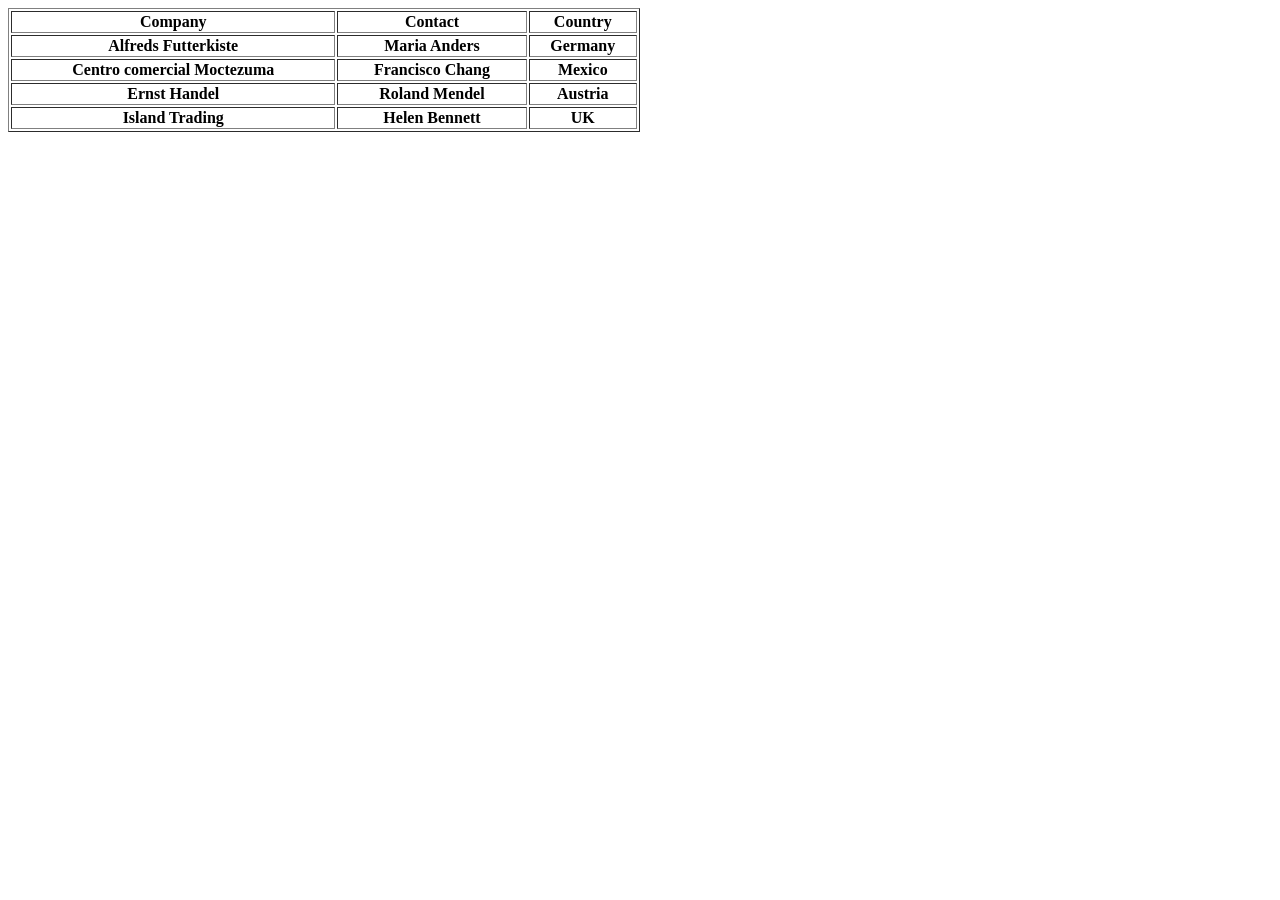
<file: devoire.html>
<!DOCTYPE html>
<html lang="en">
<head>
    <meta charset="UTF-8">
    <meta name="viewport" content="width=device-width, initial-scale=1.0">
    <title>Document</title>
</head>
<body>
    <table width="50%" border="1">
        <thead>
        <tr>
            <th>Company</th>
            <th>Contact</th>
            <th>Country</th>
        </tr>
        </thead>
        
        <tbody>
         <tr>
            <th>Alfreds Futterkiste</th>
            <th>Maria Anders</th>
            <th>Germany</th>
         </tr>
        <tr>
            <th>Centro comercial Moctezuma</th>
            <th>Francisco Chang</th>
            <th>Mexico</th>
        </tr>
        <tr>
            <th>Ernst Handel</th>
            <th>Roland Mendel</th>
            <th>Austria</th>
        </tr>
        <tr>
            <th>Island Trading</th>
            <th>Helen Bennett</th>
            <th>UK</th>
        </tr>
        </tbody> 
    </table>
</body>
</html>
</file>
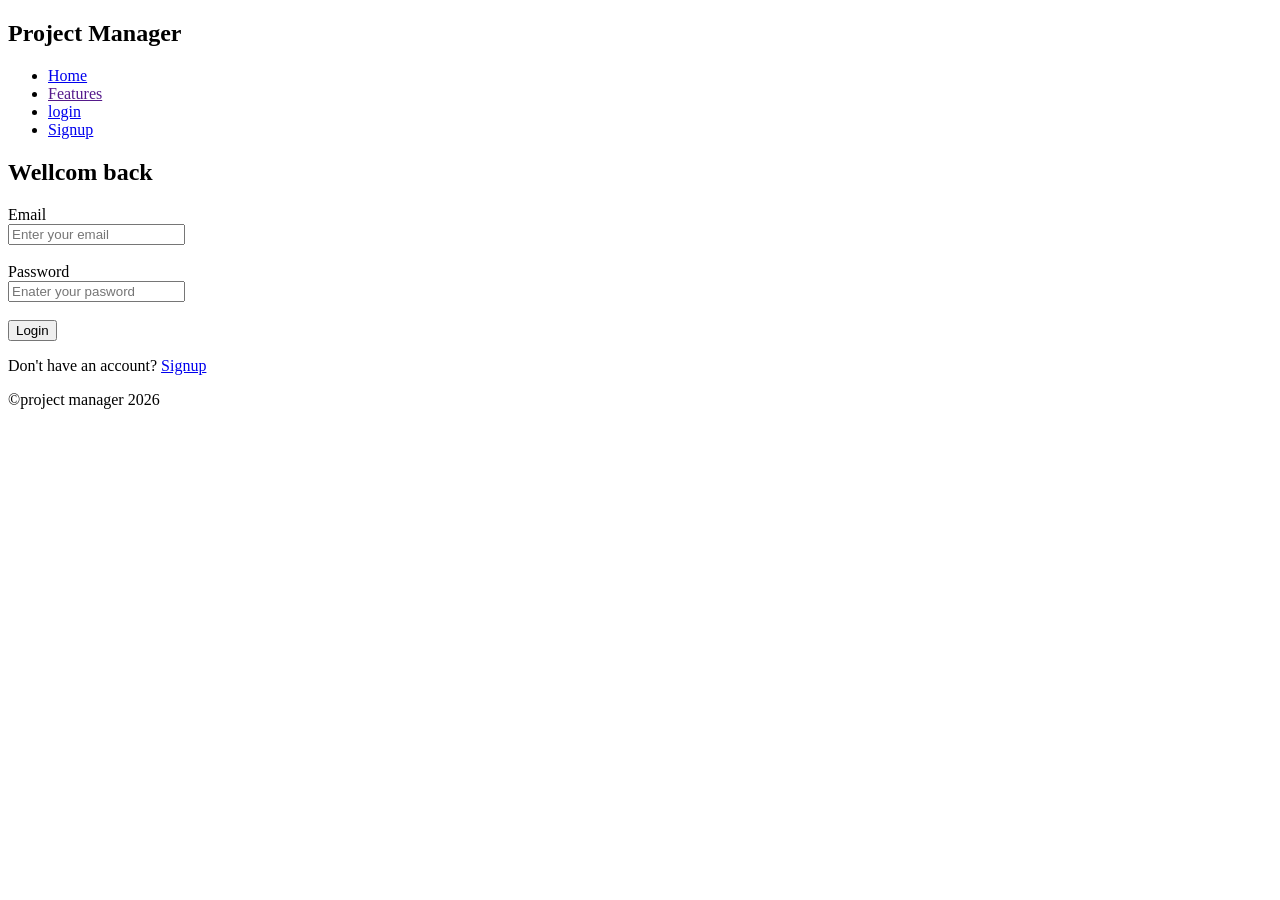
<file: login.html>
<!DOCTYPE html>
<html lang="en">
<head>
    <meta charset="UTF-8">
    <meta name="viewport" content="width=device-width, initial-scale=1.0">
    <title>login page</title>
</head>
<body>
     <!-- navbar -->
     <header>
        <nav>
            <h2>Project Manager</h2>

            <ul>
                <li><a href="index.html">Home</a></li>
                <li><a href="">Features</a></li>
                <li><a href="login.html">login</a></li>
                <li><a href="signup.html">Signup</a></li>
            </ul>
        </nav>
     </header>
      
     <main>
        <section>
            <h2>Wellcom back</h2>

            <form action="">
                <label for="Email">Email</label>
                <br>
                <input type="email" name="" id="" placeholder="Enter your email" required>
            <br><br>
                <label for="Password">Password</label>
                <br>
                <input type="password" placeholder="Enater your pasword" required>
                <br><br>
                <button type="submit">Login</button>
            </form>

            <p>Don't have an account?
                <a href="signup.html">Signup</a>
            </p>
           
        </section>
     </main>

      <footer>
        <p>&COPY;project manager 2026</p>
      </footer>
</body>
</html>
</file>
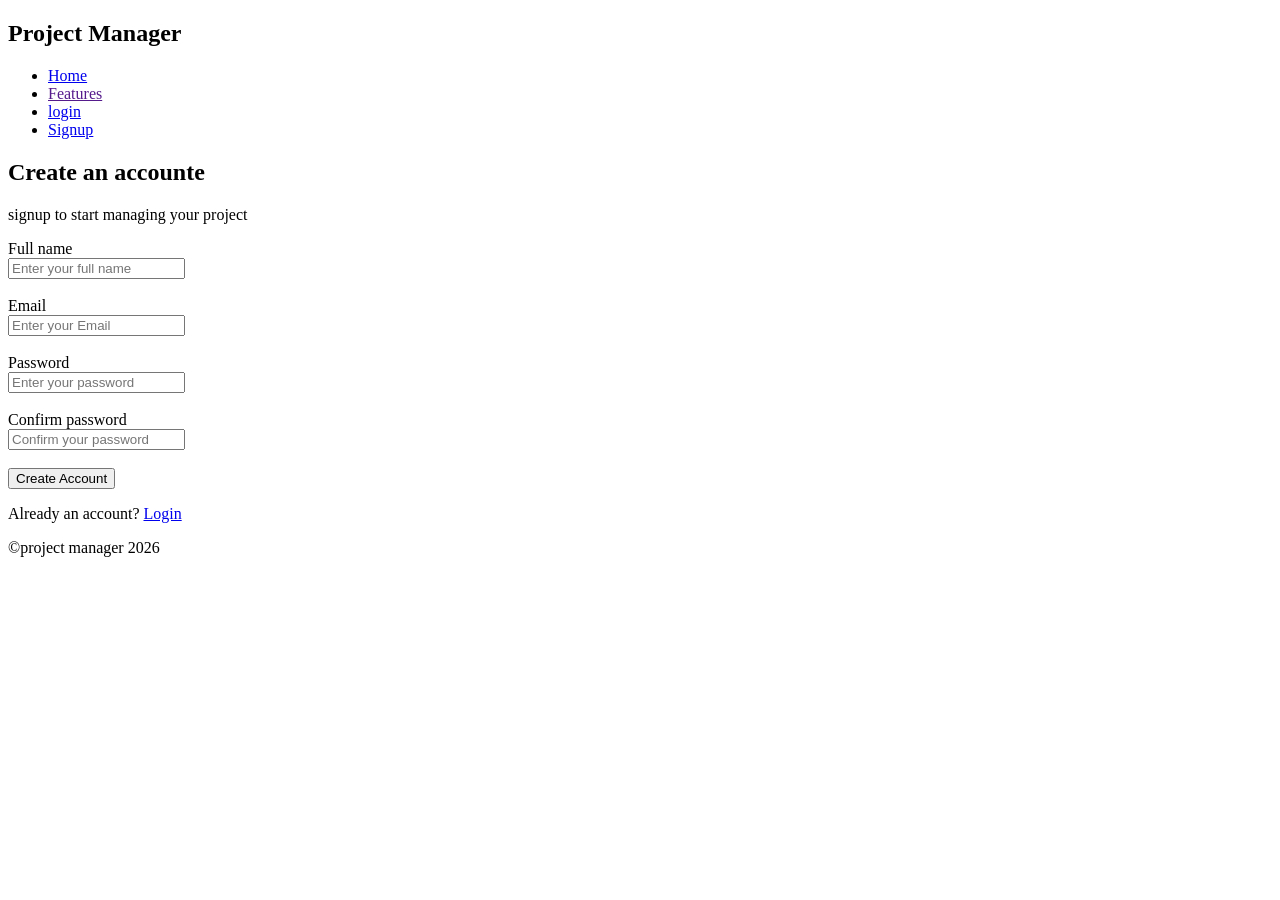
<file: signup.html>
<!DOCTYPE html>
<html lang="en">
<head>
    <meta charset="UTF-8">
    <meta name="viewport" content="width=device-width, initial-scale=1.0">
    <title>signup page</title>
</head>
<body>
    <!-- navbar -->
     <header>
        <nav>
            <h2>Project Manager</h2>

            <ul>
                <li><a href="index.html">Home</a></li>
                <li><a href="">Features</a></li>
                <li><a href="login.html">login</a></li>
                <li><a href="signup.html">Signup</a></li>
            </ul>
        </nav>
     </header>

     <main>
        <section>
        <h2>Create an accounte</h2>
        <p>signup to start managing your project</p>

        <form action="">
            <label for="Full name">Full name</label>
            <br>
            <input type="text" placeholder="Enter your full name" required>
<br><br>
            <label for="Email">Email</label>
            <br>
            <input type="text" placeholder="Enter your Email" required>
<br><br>
            <label for="Password">Password</label>
            <br>
            <input type="password" placeholder="Enter your password" required>
<br><br>
            <label for="Confirm_password">Confirm password</label>
            <br>
            <input type="password" placeholder="Confirm your password" required>
<br><br>
            <button type="submit">Create Account</button>
        </form>

        <p>
            Already an account?
            <a href="login.html">Login</a>
        </p>
        </section>
     </main>

     <footer>
        <p>&COPY;project manager 2026</p>
     </footer>
</body>
</html>
</file>
